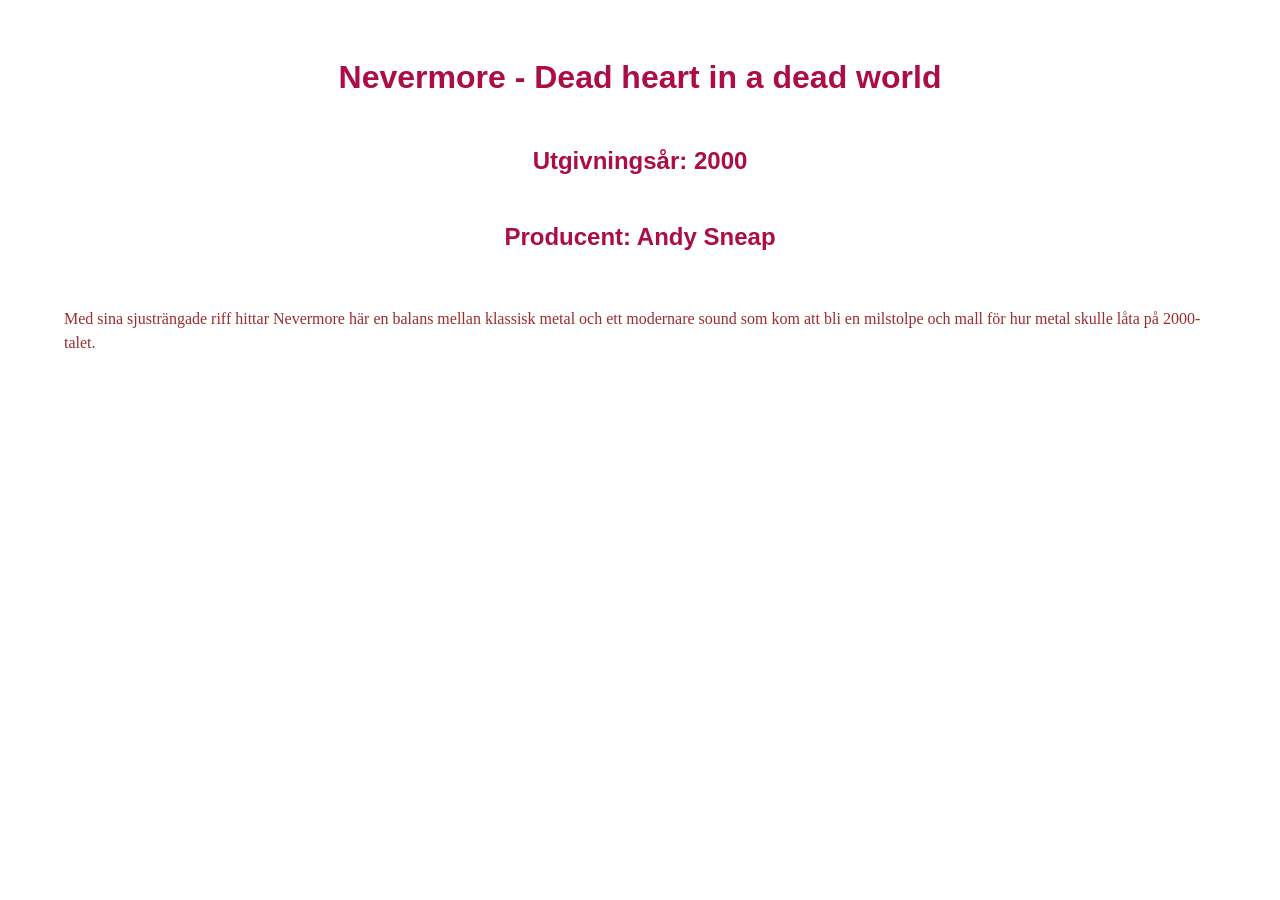
<file: Dead.html>
<!DOCTYPE html>
<html lang="en">
<head>
    <meta charset="UTF-8">
    <meta name="viewport" content="width=device-width, initial-scale=1.0">
    <title>Dead heart in a dead world</title>
    <link rel="stylesheet" href="style.css">
</head>
<body>
    <h1>Nevermore - Dead heart in a dead world</h1>
    <h2>Utgivningsår: 2000</h2>
    <h2>Producent: Andy Sneap</h2>
    <section class="albums">
    <p2>Med sina sjusträngade riff hittar Nevermore här en balans mellan klassisk metal och ett modernare sound som kom att bli en milstolpe och mall för hur metal skulle låta på 2000-talet.</p>
    </section>
</body>
</html>
</file>
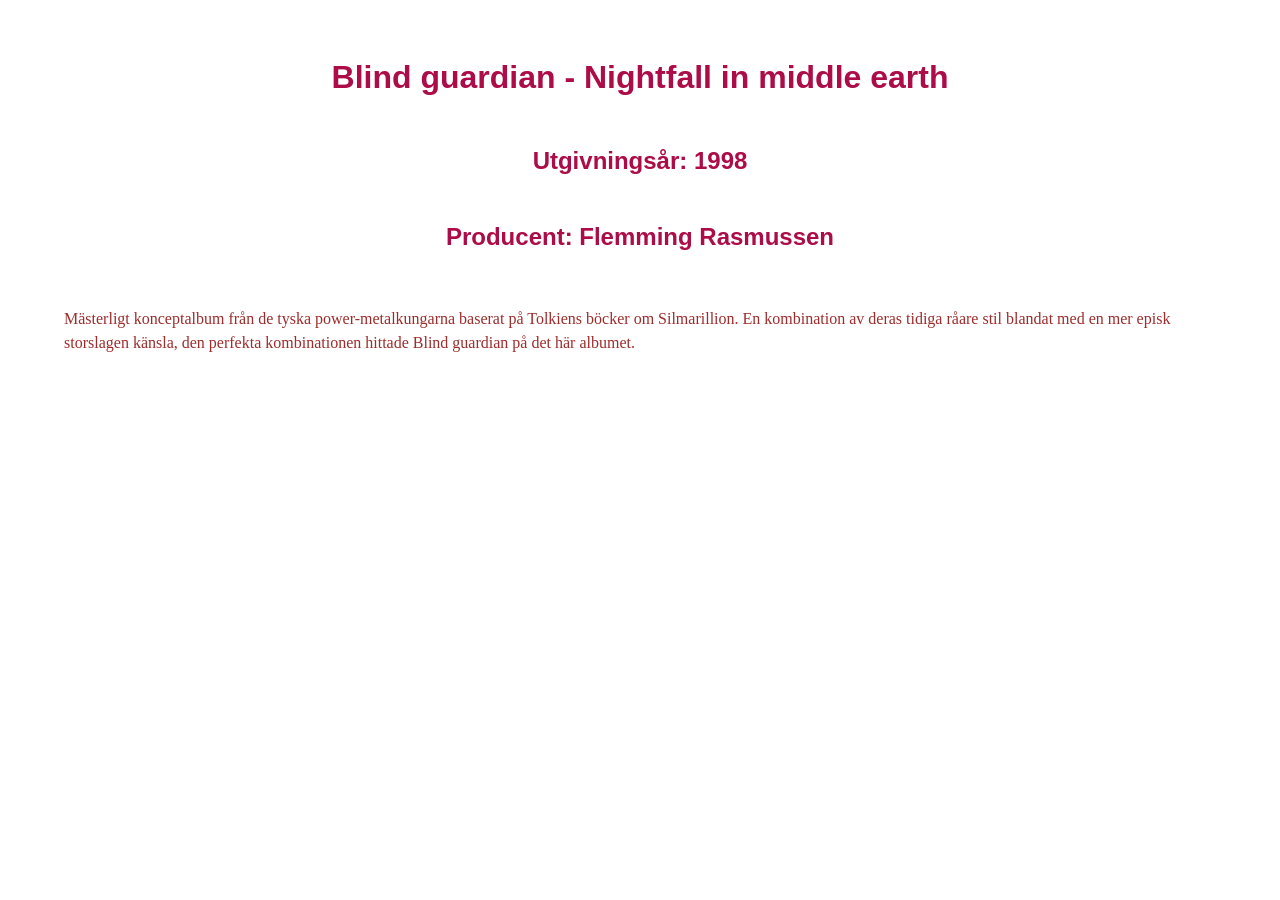
<file: Nightfall.html>
<!DOCTYPE html>
<html lang="en">
<head>
    <meta charset="UTF-8">
    <meta name="viewport" content="width=device-width, initial-scale=1.0">
    <title>Nightfall in middle earth</title>
    <link rel="stylesheet" href="style.css">
</head>
<body>

    <h1>Blind guardian - Nightfall in middle earth</h1>
    <h2>Utgivningsår: 1998</h2>
    <h2>Producent: Flemming Rasmussen</h2>
    <section class="albums">
    <p2>Mästerligt konceptalbum från de tyska power-metalkungarna baserat på Tolkiens böcker om Silmarillion. En kombination av deras tidiga råare stil blandat med en mer episk storslagen känsla, den perfekta kombinationen hittade Blind guardian på det här albumet.</p> 
    </section>    
</body>
</html>
</file>
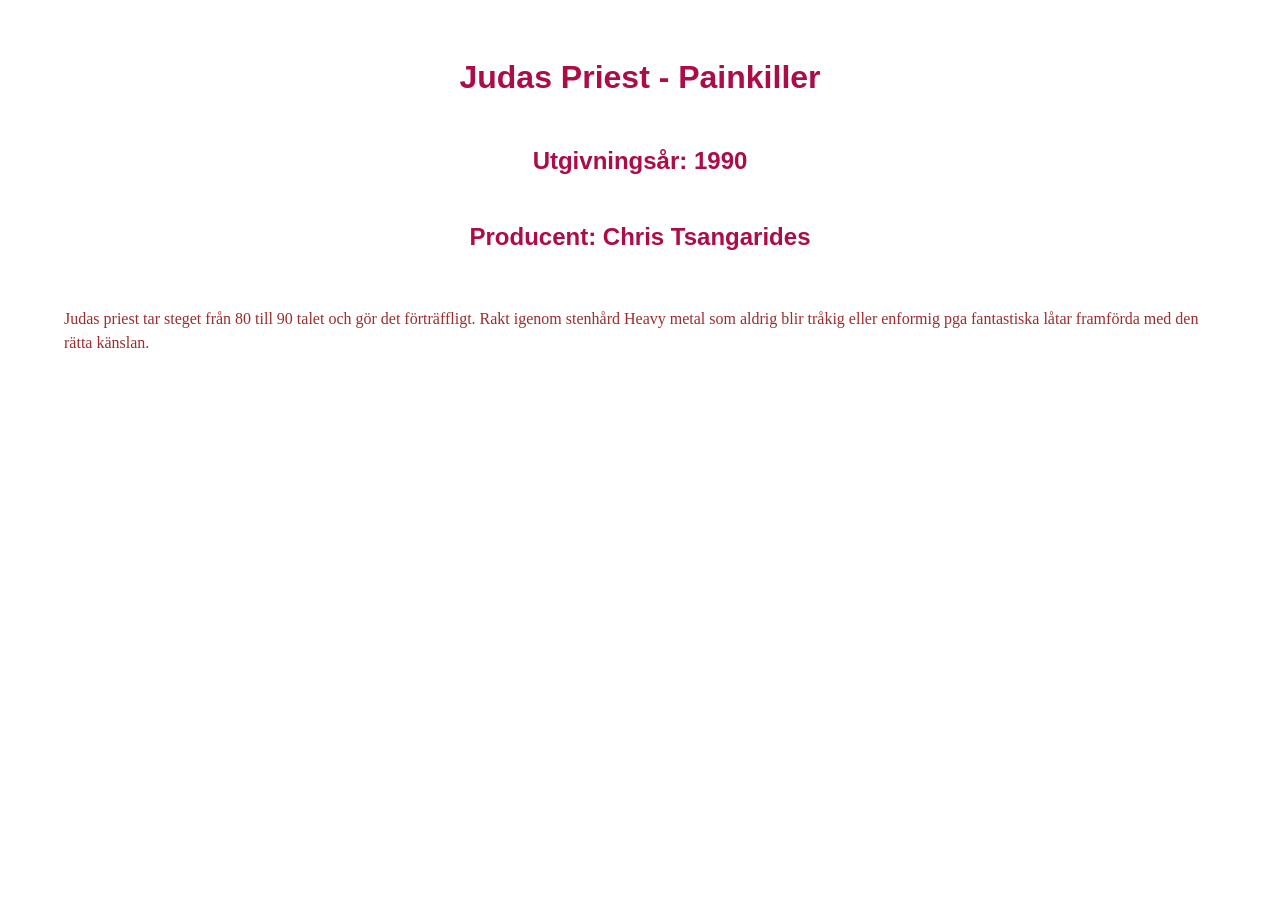
<file: Painkiller.html>
<!DOCTYPE html>
<html lang="en">
<head>
    <meta charset="UTF-8">
    <meta name="viewport" content="width=device-width, initial-scale=1.0">
    <title>Painkiller</title>
    <link rel="stylesheet" href="style.css">
</head>
<body>
    <h1>Judas Priest - Painkiller</h1>
    <h2>Utgivningsår: 1990</h2>
    <h2>Producent: Chris Tsangarides</h2>
    <section class="albums">
    <p2>Judas priest tar steget från 80 till 90 talet och gör det förträffligt. Rakt igenom stenhård Heavy metal som aldrig blir tråkig eller enformig pga fantastiska låtar framförda med den rätta känslan.</p>
    </section>
</body>
</html>
</file>
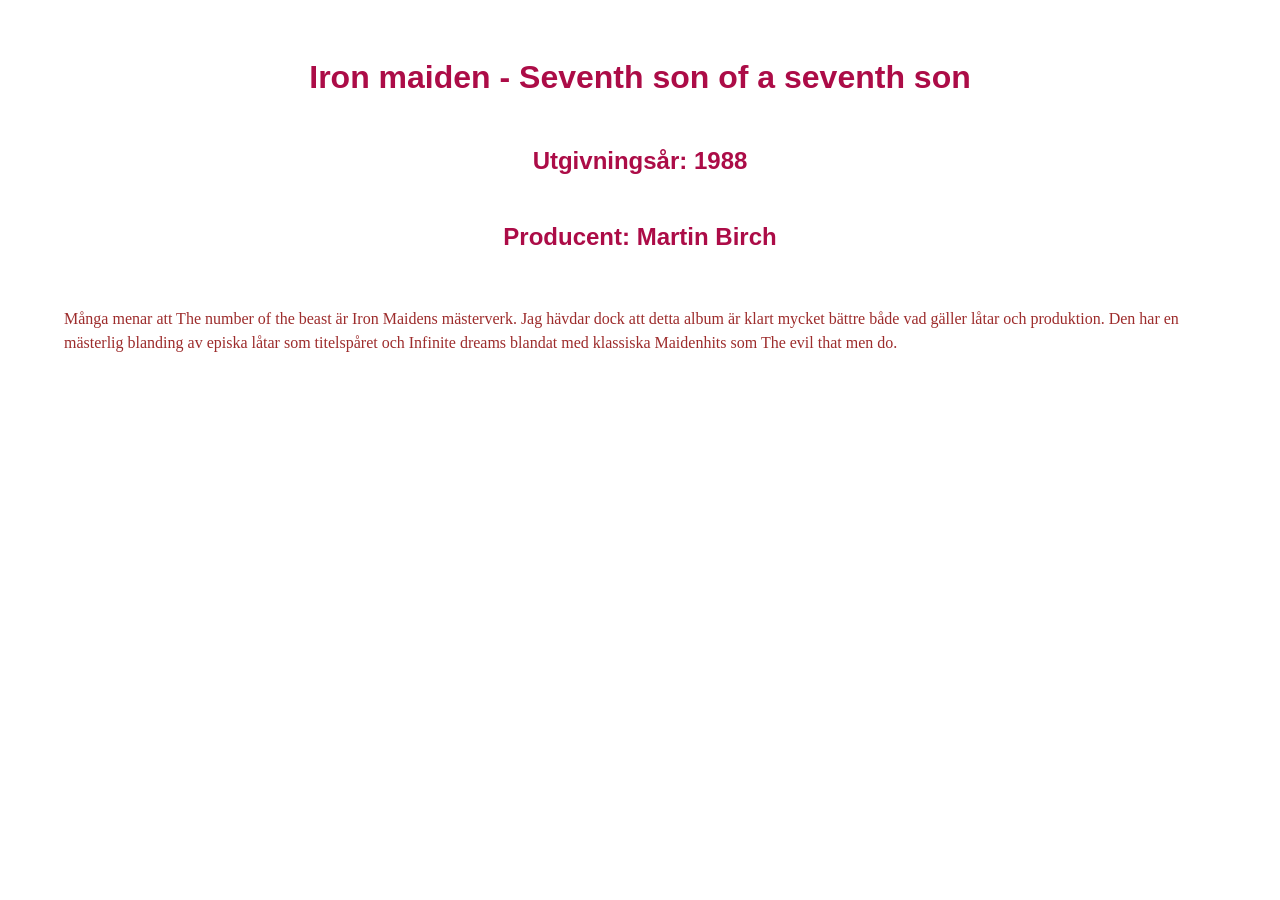
<file: Seventh.html>
<!DOCTYPE html>
<html lang="en">
<head>
    <meta charset="UTF-8">
    <meta name="viewport" content="width=device-width, initial-scale=1.0">
    <title>Seventh_Son_of_a_Seventh_Son</title>
    <link rel="stylesheet" href="style.css">
</head>
<body>
    <h1>Iron maiden - Seventh son of a seventh son</h1>
    <h2>Utgivningsår: 1988</h2>
    <h2>Producent: Martin Birch</h2>
    <section class="albums">
    <p2>Många menar att The number of the beast är Iron Maidens mästerverk. Jag hävdar dock att detta album är klart mycket bättre både vad gäller låtar och produktion. Den har en mästerlig blanding av episka låtar som titelspåret och Infinite dreams blandat med klassiska Maidenhits som The evil that men do.</p2>
    </section>
</body>
</html>
</file>
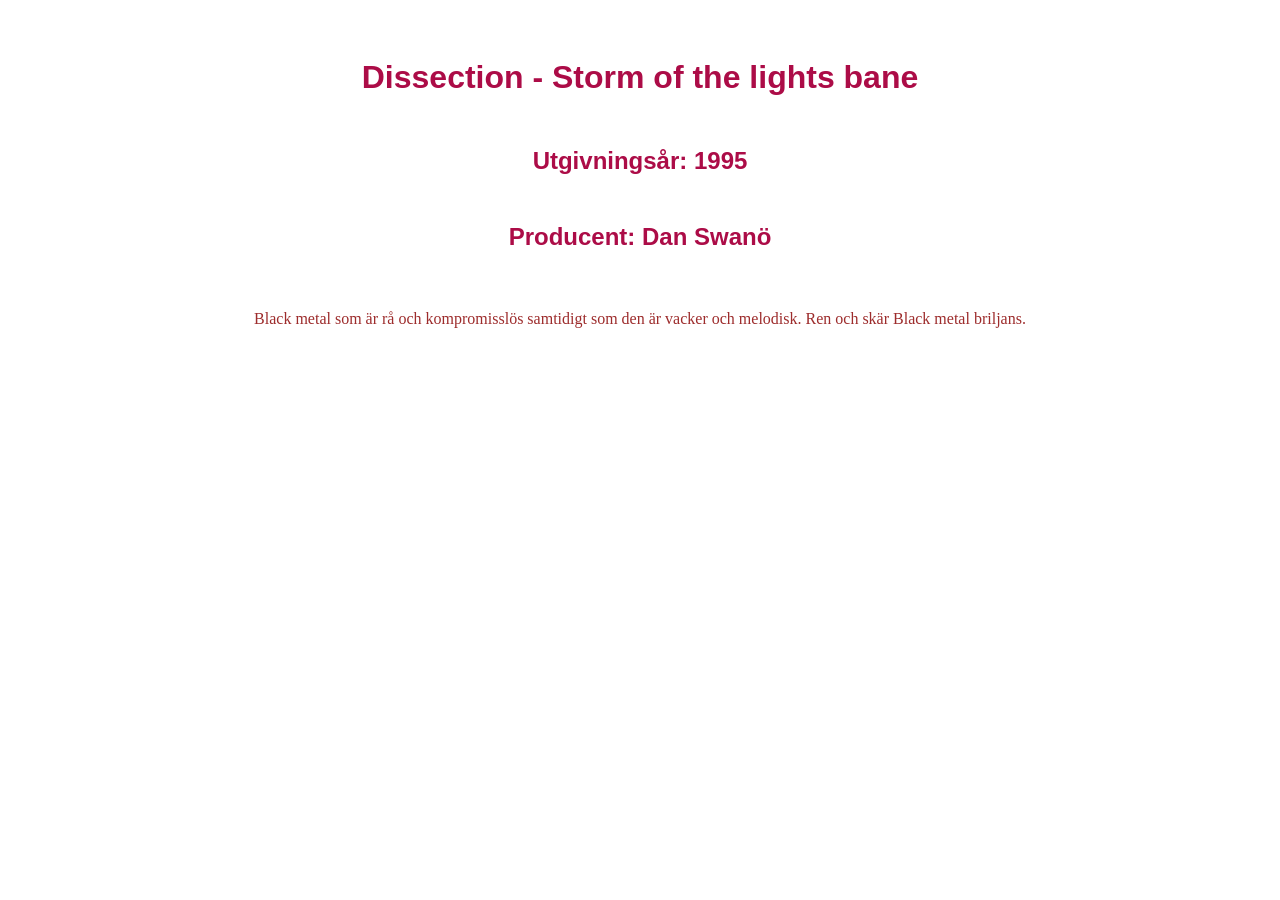
<file: Storm.html>
<!DOCTYPE html>
<html lang="en">
<head>
    <meta charset="UTF-8">
    <meta name="viewport" content="width=device-width, initial-scale=1.0">
    <title>Storm of the lights bane</title>
    <link rel="stylesheet" href="style.css">
</head>
<body>
    <h1>Dissection - Storm of the lights bane</h1>
    <h2>Utgivningsår: 1995</h2>
    <h2>Producent: Dan Swanö</h2>
    <section class="albums">
    <p2>Black metal som är rå och kompromisslös samtidigt som den är vacker och melodisk. Ren och skär Black metal briljans.</p>
    </section>
</body>
</html>
</file>
<file: style.css>
body{
    font-family:'Trebuchet MS', 'Lucida Sans Unicode', 'Lucida Grande', 'Lucida Sans', Arial, sans-serif;
    max-width: 2000px;
    margin: 2rem;
    line-height: 1.5;
    display: flex;
    flex-direction: column;
    align-items: center;
}
h1, h2{
    color: #ac0c47;
}
li, a{
    font-family:fantasy;
    font-size: 1.2rem;
    color: #9d2c2c;
}
p{
    line-height: 1.5;
    color: white;
}
img{
    max-width: 100%;
    margin: 1rem;
}
.content{
    max-width: 100%;
}
.albums{
    color:#9d2c2c;
    margin: 2rem;
    font-family: fantasy;  
}
</file>
